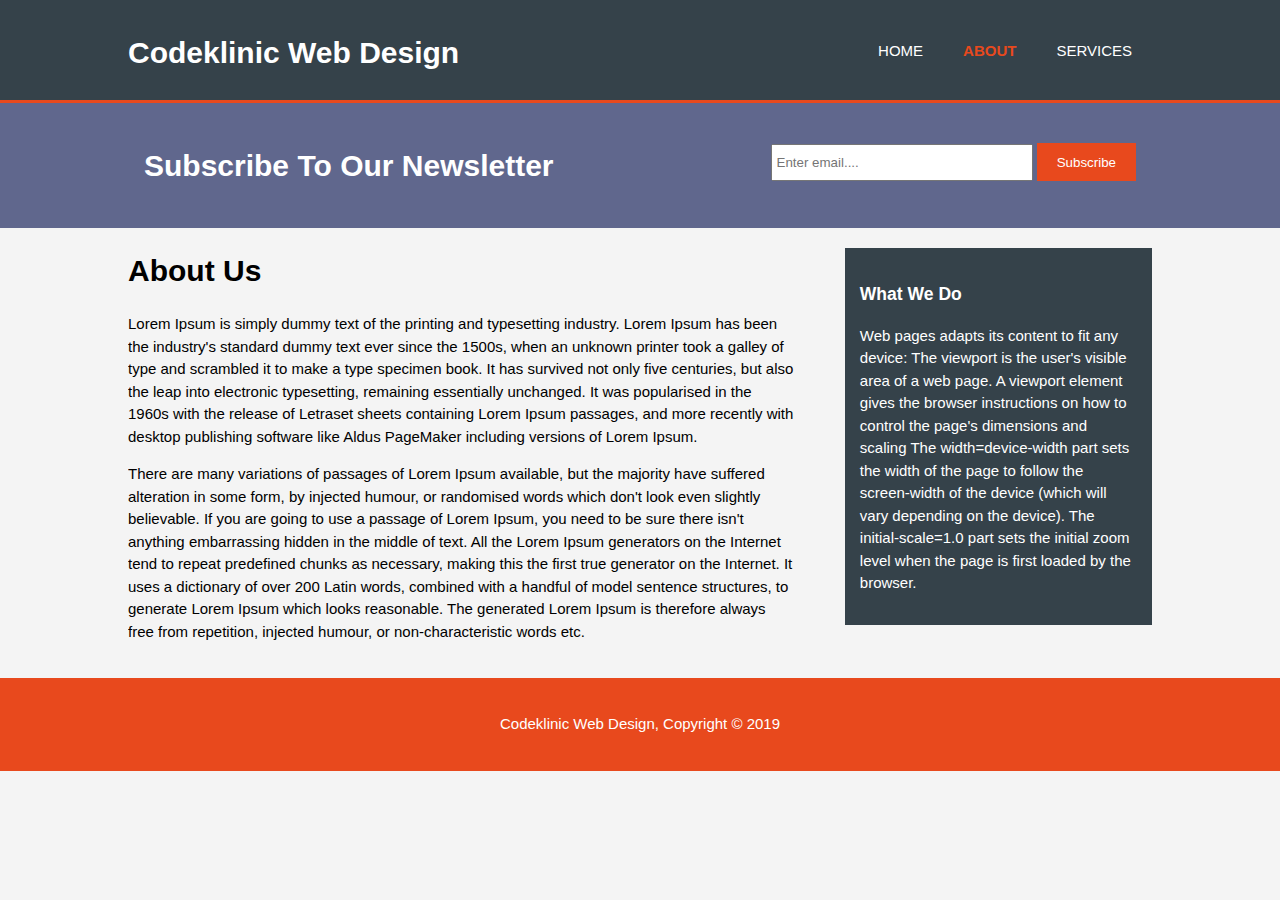
<file: codeklinic/about.html>
<!DOCTYPE html>
<html lan="en" >
<head>
    <meta charset="utf-8">
    <title>Codeklinic Web Design | Welcome</title>
    <link rel="stylesheet" type="text/css" href="style.css">
    <meta name="viewport" content="width=device-width , initial-scale=1.0">
    <meta name="description" content="Affordable and professional web design">
    <meta name="keywords" content="web design, affordable web design, professional web design">
    <meta name="author" content=" Mawuli Azameti">
    <!--[if lt IE 9]>
    <script src="http://html5shiv.googlecode.com/svn/trunk/html5.js"></script>
    <![endif]-->
</head>
</head>
<body>
<div class="wrapper">

    <!-- ---HEADING FOR WHOLE PAGE -->
    <header>
        <div class="container">
            <div id="branding">
                <h1>Codeklinic Web Design </h1>
            </div>
            <nav>
                <ul>
                    <li><a href="index.html">HOME</a></li>
                    <li class="current"><a href="about.html">ABOUT</a></li>
                    <li><a href="services.html">SERVICES</a></li>
                </ul>
            </nav>
        </div>
    </header>

    <!---------MAIN CONTENT-------------->

    <section id="newsletter">
        <div class="container">
            <h1>Subscribe To Our Newsletter</h1>
            <form>
                <input type="email" name="email" placeholder="Enter email....">
                <button type="submit" class="button_1" >Subscribe</button>
            </form>
        </div>
    </section>


    <section id="main">
        <div class="container">
            <article id="main-col">
                <h1 class="page-title"> About Us</h1>
                <p>
                    Lorem Ipsum is simply dummy text of the printing and typesetting industry. Lorem Ipsum
                     has been the industry's standard dummy text ever since the 1500s, when an unknown printer
                     took a galley of type and scrambled it to make a type specimen book. It has survived not
                     only five centuries, but also the leap into electronic typesetting, remaining essentially
                     unchanged. It was popularised in the 1960s with the release of Letraset sheets containing
                     Lorem Ipsum passages, and more recently with
                    desktop publishing software like Aldus PageMaker including versions of Lorem Ipsum.</p>
                <p>There are many variations of passages of Lorem Ipsum available, but the majority have
                    suffered alteration in some form, by injected humour, or randomised words which don't look even
                    slightly believable. If you are going to use a passage of Lorem Ipsum, you need to be sure there
                    isn't anything embarrassing hidden in the middle of text. All the Lorem Ipsum generators on the
                    Internet tend to repeat predefined chunks as necessary, making this the first true generator on
                    the Internet. It uses a dictionary of over 200 Latin words, combined with a handful of model
                     sentence structures, to generate Lorem Ipsum which looks reasonable. The generated Lorem Ipsum is
                     therefore always free from repetition, injected humour, or non-characteristic words etc.</p>
            </article>

            <aside id="side1">
                <div class="darkbackground">
                    <h3>What We Do</h3>
                    <p>
                        Web pages  adapts its content to fit any device:
                        The viewport is the user's visible area of a web page.
                        A  viewport element gives the browser instructions on how
                        to control the page's dimensions and scaling
                        The width=device-width part sets the width of the page to follow the screen-width of the device (which will vary depending on the device).
                        The initial-scale=1.0 part sets the initial zoom level when the page is first loaded by the browser.</p>
                </div>
            </aside>
        </div>
    </section>

    <!-- ---FOOTER FOR MAIN PAGE -->
    <footer>
        <p>Codeklinic Web Design, Copyright &copy; 2019</p>
    </footer>
</div><!-- .wrapper -->

</body>
</html>
</file>
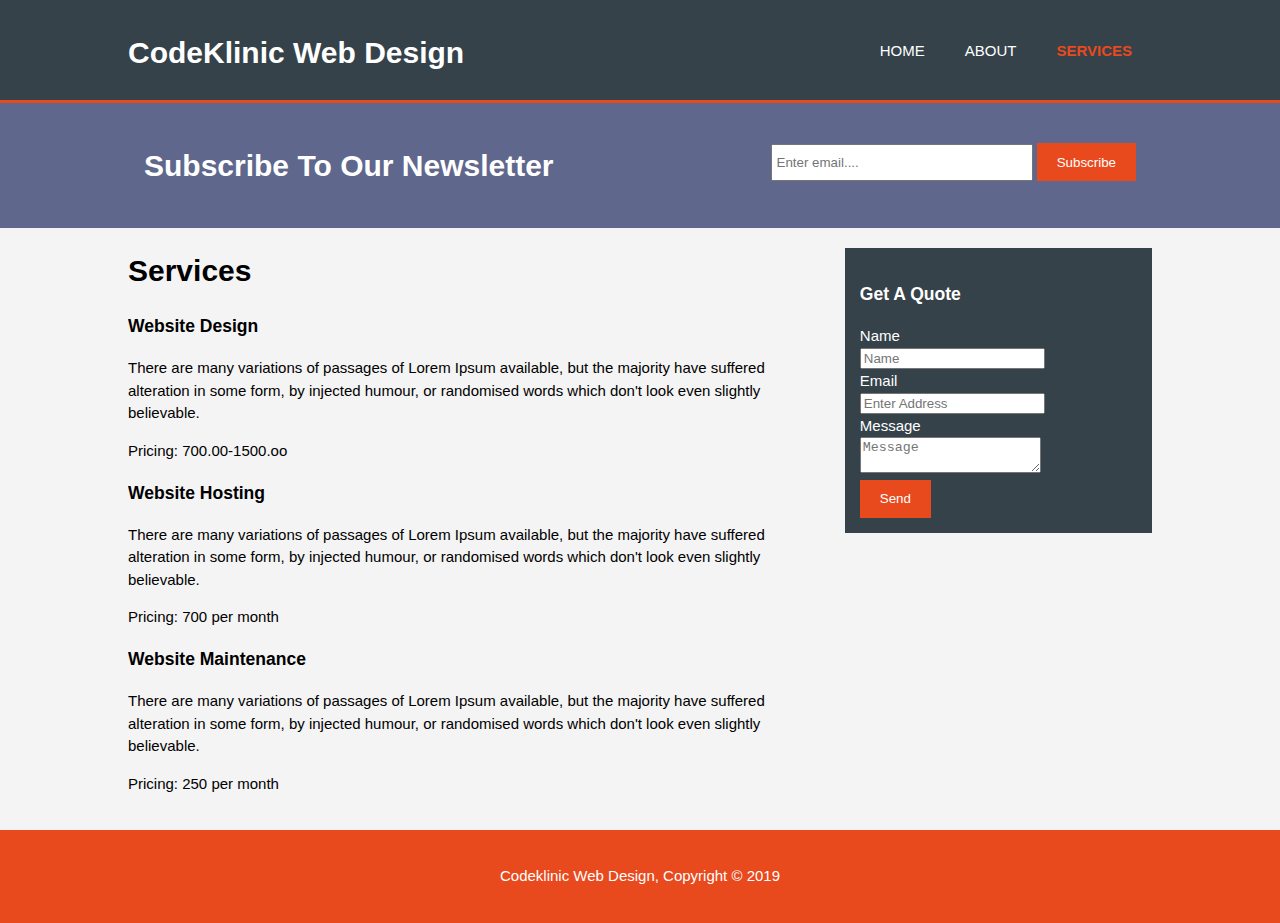
<file: codeklinic/services.html>
<!DOCTYPE html>
<html>
<head>
	<meta charset="utf-8">
	<title>Codeklinic Web Design | Services</title>
	<link rel="stylesheet" type="text/css" href="style.css">
	<meta name="viewport" content="width=device-width initial-scale=1.0">
	<meta name="description" content="Affordable and professional web design">
	<meta name="keywords" content="web design, affordable web design, professional web design">
	<meta name="author" content=" Mawuli Azameti">
	<!--[if lt IE 9]>
<script src="http://html5shiv.googlecode.com/svn/trunk/html5.js"></script>
<![endif]-->	
</head>
<body>
	<div class="wrapper">

		<!-- ---HEADING FOR WHOLE PAGE -->
		<header>
			<div class="container">
				<div id="branding">
					<h1>CodeKlinic Web Design </h1>
				</div>
				<nav>
					<ul>
						<li><a href="index.html">HOME</a></li>
						<li><a href="about.html" >ABOUT</a></li>
						<li class="current"><a href="services.html">SERVICES</a></li>
					</ul>
				</nav>
			</div>	
		</header>

		<!---------MAIN CONTENT-------------->
		
		<section id="newsletter">
			<div class="container">
				<h1>Subscribe To Our Newsletter</h1>
				<form>
					<input type="email" name="email" placeholder="Enter email....">
					<button type="submit" class="button_1">Subscribe</button>
				</form>
			</div>
		</section>


		<section id="main">
			<div class="container">
				<article id="main-col">
					<h1 class="page-title">Services</h1>
					<ul id="services">
						<li>
							<h3>Website Design</h3>
							<p>
								There are many variations of passages of Lorem Ipsum available, but the majority have suffered alteration in some form, by injected humour, or randomised words which don't look even slightly believable.</p>
							<p>Pricing: 700.00-1500.oo</p>
						</li>
						<li>
							<h3>Website Hosting </h3>
							<p>
								There are many variations of passages of Lorem Ipsum available, but the majority have suffered alteration in some form, by injected humour, or randomised words which don't look even slightly believable.</p>
							<p>Pricing: 700 per month</p>
						</li>
						<li>
							<h3>Website Maintenance</h3>
							<p>
								There are many variations of passages of Lorem Ipsum available, but the majority have suffered alteration in some form, by injected humour, or randomised words which don't look even slightly believable.</p>
							<p>Pricing: 250 per month </p>
						</li>
					</ul>
				</article>

				<aside id="side2">
					<div class="darkbackground">
						<h3>Get A  Quote</h3>
						<form class="quote">
							<div>
								<label>Name</label><br>
								<input type="text" name="" placeholder="Name">
							</div>
							<div>
								<label>Email</label><br>
								<input type="email" name="email" placeholder="Enter Address">
							</div>
							<div>
								<label>Message</label><br>
								<textarea placeholder="Message"></textarea>
							</div>
							<button class="button_1" type="submit">Send</button>
						</form>
					</div>
				</aside>
			</div>
		</section>

		<!-- ---FOOTER FOR MAIN PAGE -->
		<footer>
			<p>Codeklinic Web Design, Copyright &copy; 2019</p>
		</footer>
	</div><!-- .wrapper -->

</body>
</html>
</file>
<file: codeklinic/style.css>
body {
	background-color: #f4f4f4;
	font: 15px/1.5 Arial, Helvetica, sans-serif;
	margin: 0px;
	padding: 0px;
}

/*--------Global-----*/
.container {
	width: 80%;
	margin: auto;
	overflow: hidden;
}

 ul {
	margin: 0px;
	padding: 0px;
}

.button_1 {
	height: 38px;
	background: #e8491d;
	border: 0;
	padding-right: 20px;
	padding-left: 20px;
	color: #ffffff;
}

.darkbackground {
	padding: 15px;
	background: #35424a;
	color: #ffffff;
	margin-top: 10px;
	margin-bottom: 10px;


}



/*---Header---------*/
header {
	color: #ffffff;
	min-height: 70px;
	padding-top: 30px;
	border-bottom: #e8491d 3px solid;
	background: #35424a;
}


header a {
	text-decoration: none;
	text-transform: uppercase;
	color: #ffffff;
	font-size: 15px;
}


header li {
	float: left;
	display: inline;
	padding: 0 20px 0 20px;
}

header #branding {
	float: left;
}

header #branding h1 {
	margin: 0px;
}

header nav {
	float: right;
	margin-top: 10px;
}


header .highlight, header .current a {
	color: #e8491d;
	font-weight: bold;
}

header a:hover {
	color: #66742a;
	font-weight: bold;
}



/*-----showcases------*/
#showcase {
	min-height: 400px;
	/*background: url('../img/showcase.jpg') no-repeat 0 -400px;*/
	background: linear-gradient(rgba(0,0,0,0.6), rgba(0,0,0,0.6)), url(img/showcase.png) no-repeat 0 -400px;
	text-align: center;
	color: #ffffff;
	background-position: center;
	background-size: cover;
	background-attachment: fixed;
}

#showcase h1 {
	margin-top: 100px;
	font-size: 55px;
	margin-bottom: 10px;

}

#showcase p {
	font-size: 20px;
}


/* ---------newsletter--------------*/

#newsletter {
	padding: 20px;
	color: #ffffff;
	background: #60678d;
}

#newsletter h1 {
	float: left;
}

#newsletter form {
	float: right;
	margin-top: 20px;
}

#newsletter input[type="email"] {
	padding: 4px;
	height: 25px;
	width: 250px;
}


/*-------------boxes------------------*/
#boxes {
	margin-top: 20px;
}

#boxes .box {
	float: left;
	width: 30%;
	text-align: center;
	padding: 10px;
}

#boxes .box img {
	width: 90px;
}

/*------sidebar----------*/

aside {
	float: right;
	width: 30%;
	margin-top: 10px;
}


aside #side2 .quote input, aside #side2 .quote textarea {
	width: 90%;
	padding: 5px;
}




/*-----main-col-----------*/
article {
	float: left;
	width: 65%;

}

/* --------services---------*/

ul #services li {
	list-style: none;
	padding: 20px;
	border: #3a2003 solid 1px;
	margin-bottom: 5px;
	background: #e6e6e6;s
}




/*------footer-----*/
footer{
	padding: 20px;
	margin-top: 20px;
	color: #ffffff;
	background-color: #e8491d;
	text-align: center;
}


/*------Media Querries----------*/
@media(max-width: 768px) {
	header #branding,
	header nav,
	header nav li,
	#newsletter h1,
	#newsletter form,
	boxes .box,
	article #main-col,
	aside #sidebar {
		float: none;
		text-align: center;
		width: 100%;
	}

	header{
		padding-bottom: 20px;
	}

	#showcase h1 {
		margin-top: 40px;

	}

	#newsletter button,
	.quote button {
		display: block;
		width: 100%;
	}

	#newsletter form input[type="email"],
	.quote text,
	.quote textarea {
		width: 100%;
		margin-bottom: 5px;

	}

}
</file>
